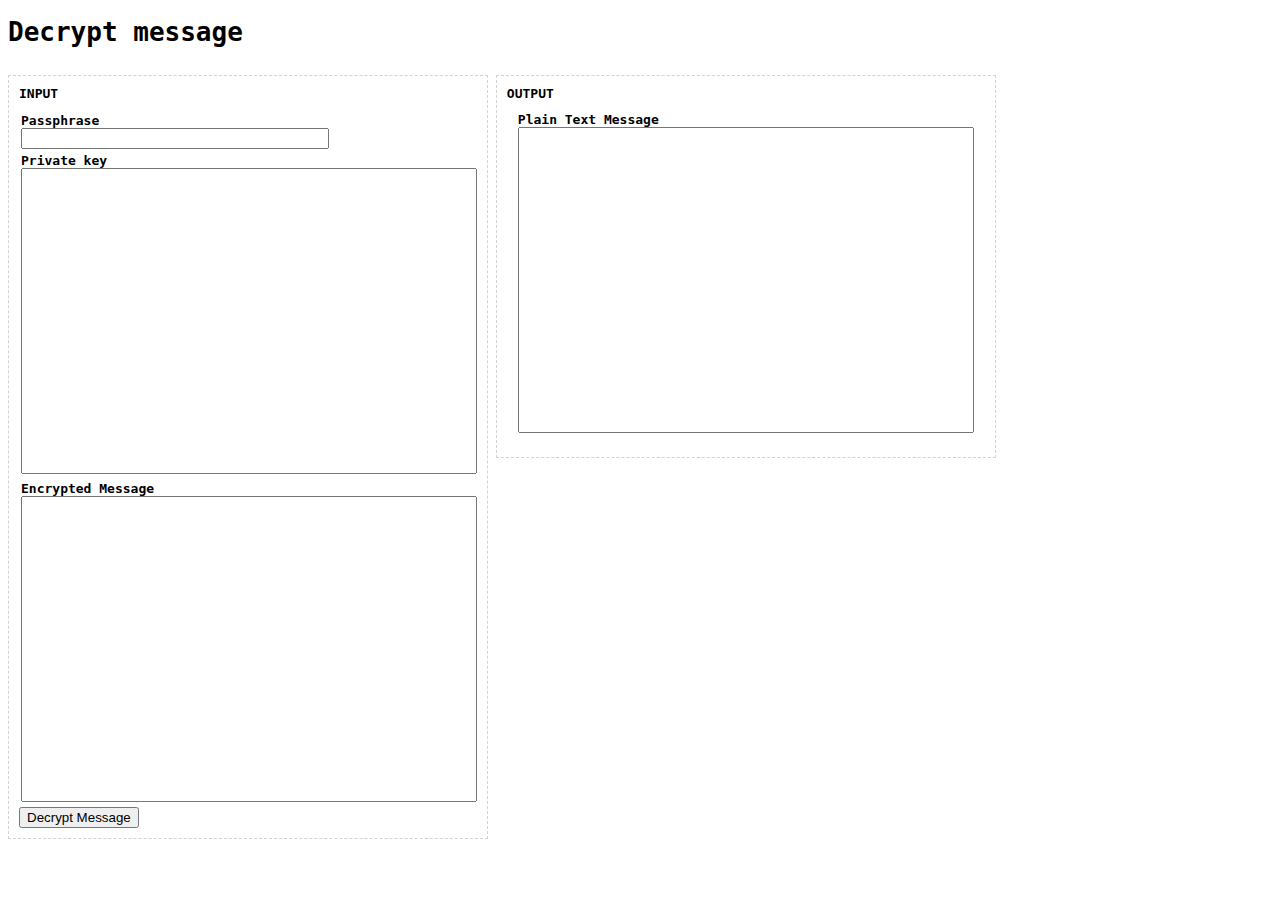
<file: decrypt_message.html>
<!DOCTYPE html>
<html>
<head>
  <link rel="stylesheet" type="text/css" href="./assets/styles/style-decrypt_message.css">

  <script src="https://ajax.googleapis.com/ajax/libs/jquery/1.12.0/jquery.min.js"></script>
  <script src="js/openpgp.js"></script>
  <script>
    $(document).ready(function () {

      // DOM elements
      var $txtPrivateKey = $("#txtPrivateKey");
      var $txtEncryptedMessage = $("#txtEncryptedMessage");
      var $txtPassphrase = $("#txtPassphrase");
      var $txtMessage = $("#txtMessage");

      var $btnDecryptMessage = $("#btnDecryptMessage");


      addEventListeners();


      function addEventListeners() {
        $btnDecryptMessage.on("click", decryptMessage);
      }


      function getValues() {
        return {
          privateKey: $txtPrivateKey.val(),
          encryptedMessage: $txtEncryptedMessage.val(),
          passphrase: $txtPassphrase.val()
        }
      }


      function decryptMessage() {
        var data = getValues();

        var privKeys = openpgp.key.readArmored(data.privateKey);
        var privKey = privKeys.keys[0];

        // decrypt via the super secret passphrase
        privKey.decrypt(data.passphrase);

        // decrypt the message
        openpgp.decrypt({
          message: openpgp.message.readArmored(data.encryptedMessage),
          privateKey: privKey     // for decryption
        }).then(function(plaintext) {
          $txtMessage.val(plaintext.data);
        });
      }

    });
  </script>
</head>
<body style="font-family: monospace;">
<div class="app">
  <h1>Decrypt message</h1>
  <div class="input">
    <div>
      <span>INPUT</span>
    </div>
    <div class="input_parameters">
      <div class="input_parameter">
        <div class="input_parameter_name">
          <span>Passphrase</span>
        </div>
        <div class="input_parameter_value">
          <input type="text" id="txtPassphrase"></input>
        </div>
      </div>
      <div class="input_parameter">
        <div class="input_parameter_name">
          <span>Private key</span>
        </div>
        <div class="input_parameter_value">
          <textarea id="txtPrivateKey" class="input_parameter_text"></textarea>
        </div>
      </div>
      <div class="input_parameter">
        <div class="input_parameter_name">
          <span>Encrypted Message</span>
        </div>
        <div class="input_parameter_value">
          <textarea id="txtEncryptedMessage" class="input_parameter_text"></textarea>
        </div>
      </div>
    </div>
    <div class="input_button">
      <button type="button" id="btnDecryptMessage">Decrypt Message</button>
    </div>
  </div>

  <div class="output">
    <div>
      <span>OUTPUT</span>
    </div>
    <div class="output_key">
      <div>
        <span>Plain Text Message</span>
      </div>
      <div>
        <textarea readonly id="txtMessage" class="output_key_text"></textarea>
      </div>
    </div>
  </div>

</div>

</body>
</html>
</file>
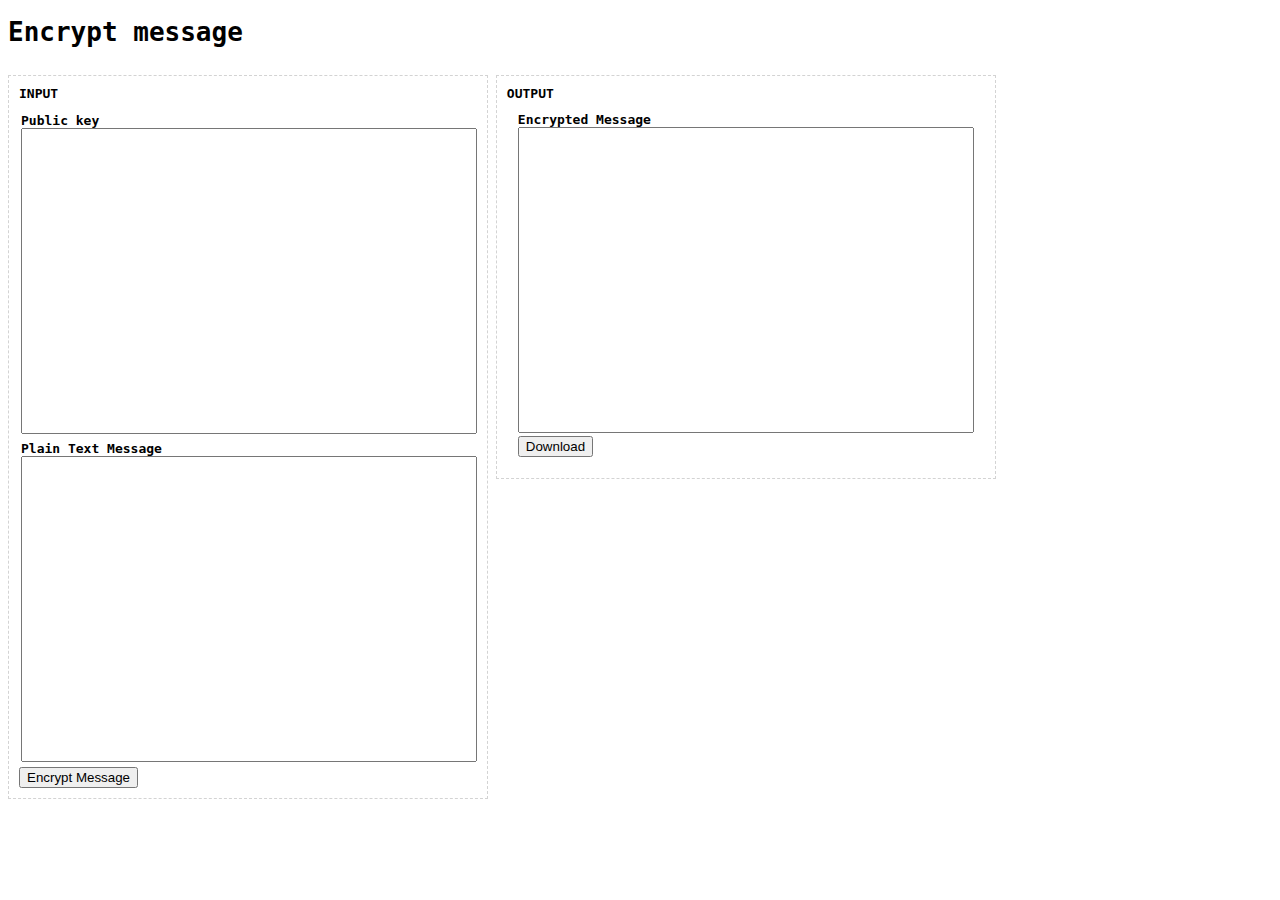
<file: encrypt_message.html>
<!DOCTYPE html>
<html>
<head>
  <link rel="stylesheet" type="text/css" href="./assets/styles/style-encrypt_message.css">

  <script src="https://ajax.googleapis.com/ajax/libs/jquery/1.12.0/jquery.min.js"></script>
  <script src="js/openpgp.js"></script>
  <script>
    $(document).ready(function () {

      // DOM elements
      var $txtPublicKey = $("#txtPublicKey");
      var $txtMessage = $("#txtMessage");
      var $txtEncryptedMessage = $("#txtEncryptedMessage");
      var $btnEncryptMessage = $("#btnEncryptMessage");
      var $btnDownloadEncryptedMessage = $("#btnDownloadEncryptedMessage");


      addEventListeners();


      function addEventListeners() {
        $btnEncryptMessage.on("click", encryptMessage);
        $btnDownloadEncryptedMessage.on("click", downloadEncryptedMessage);
      }


      function getValues() {
        return {
          publicKey: $txtPublicKey.val(),
          plainMessage: $txtMessage.val()
        }
      }


      function encryptMessage() {
        var data = getValues();
        openpgp.encrypt({
          data: data.plainMessage,
          publicKeys: openpgp.key.readArmored(data.publicKey).keys
        }).then(function(ciphertext) {
          $txtEncryptedMessage.val(ciphertext.data);
          $txtEncryptedMessage.data("encryptedText", ciphertext.data);
        });
      }


      function downloadEncryptedMessage() {
        var dataString = $txtEncryptedMessage.data("encryptedText");
        if (dataString !== "") {
          download("encryptedMessage.txt", dataString);
        } else {
          alert("No key generated yet.");
        }
      }




      function download(filename, text) {
        var element = document.createElement('a');
        element.setAttribute('href', 'data:text/plain;charset=utf-8,' + encodeURIComponent(text));
        element.setAttribute('download', filename);

        element.style.display = 'none';
        document.body.appendChild(element);

        element.click();

        document.body.removeChild(element);
      }



    });
  </script>
</head>
<body style="font-family: monospace;">
  <div class="app">
    <h1>Encrypt message</h1>
    <div class="input">
      <div>
        <span>INPUT</span>
      </div>
      <div class="input_parameters">
        <div class="input_parameter">
          <div class="input_parameter_name">
            <span>Public key</span>
          </div>
          <div class="input_parameter_value">
            <textarea id="txtPublicKey" class="input_parameter_text"></textarea>
          </div>
        </div>
        <div class="input_parameter">
          <div class="input_parameter_name">
            <span>Plain Text Message</span>
          </div>
          <div class="input_parameter_value">
            <textarea id="txtMessage" class="input_parameter_text"></textarea>
          </div>
        </div>
      </div>
      <div class="input_button">
        <button type="button" id="btnEncryptMessage">Encrypt Message</button>
      </div>
    </div>

    <div class="output">
      <div>
        <span>OUTPUT</span>
      </div>
      <div class="output_key">
        <div>
          <span>Encrypted Message</span>
        </div>
        <div>
          <textarea readonly id="txtEncryptedMessage" class="output_key_text"></textarea>
        </div>
        <div>
          <button type="button" id="btnDownloadEncryptedMessage">Download</button>
        </div>
      </div>
  </div>

</div>

</body>
</html>
</file>
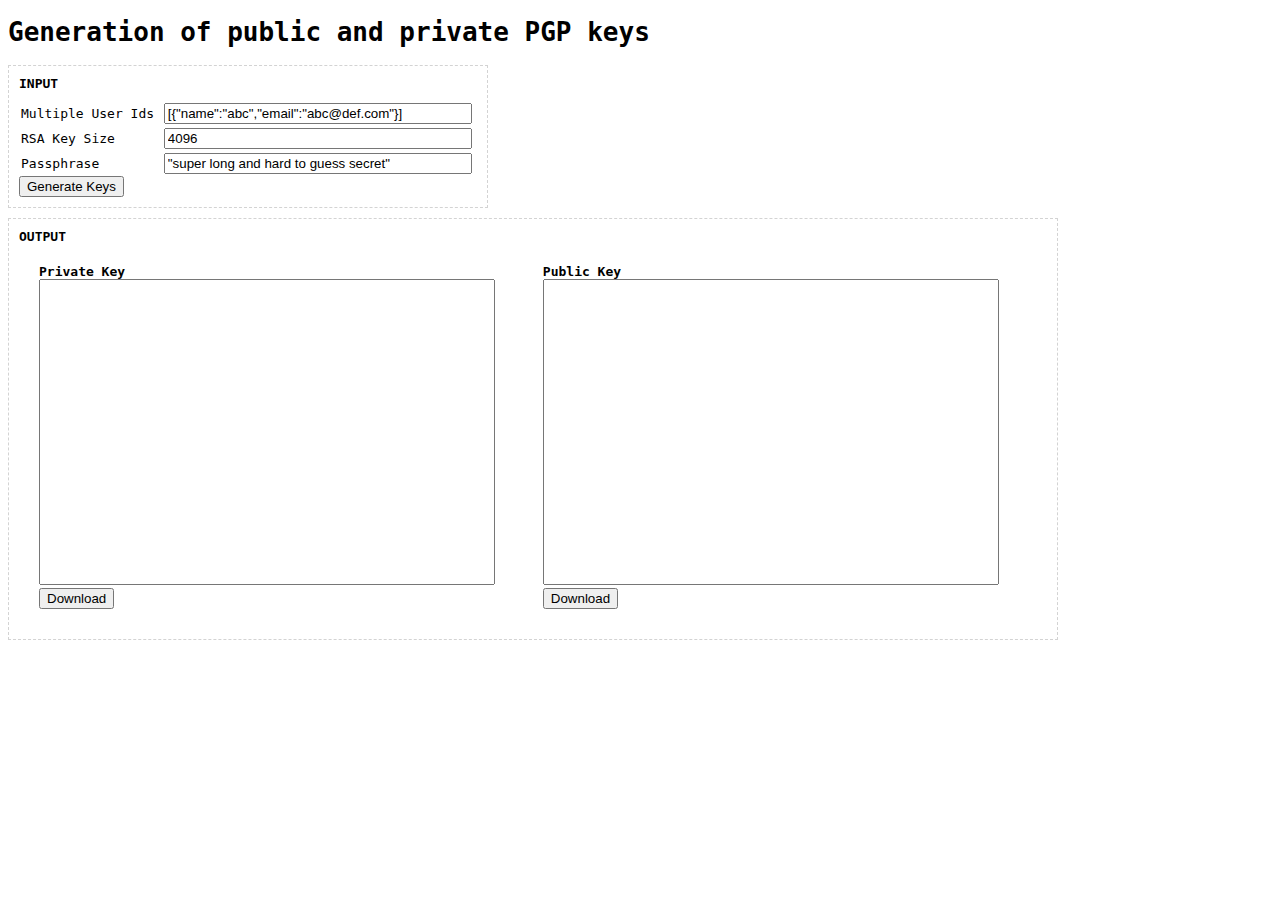
<file: generate_keys.html>
<!DOCTYPE html>
<html>
<head>
  <link rel="stylesheet" type="text/css" href="./assets/styles/style-generate_keys.css">

  <script src="https://ajax.googleapis.com/ajax/libs/jquery/1.12.0/jquery.min.js"></script>
  <script src="js/openpgp.js"></script>
  <script>
    $(document).ready(function () {

      // DOM elements
      var $body = $("body");
      var $txtUserIds = $("#txtUserIds");
      var $txtRSAKeySize = $("#txtRSAKeySize");
      var $txtPassPhrase = $("#txtPassPhrase");
      var $txtPrivate = $("#txtPrivate");
      var $txtPublic = $("#txtPublic");
      var $btnGenerate = $("#btnGenerate");
      var $btnDownloadPrivate = $("#btnDownloadPrivate");
      var $btnDownloadPublic = $("#btnDownloadPublic");


      // populate the elements with default values
      setDefaultValues([{
        elem: $txtUserIds,
        value: '[{"name":"abc","email":"abc@def.com"}]'
      }, {
        elem: $txtRSAKeySize,
        value: 4096
      }, {
        elem: $txtPassPhrase,
        value: '"super long and hard to guess secret"'
      }]);


      addEventListeners();


      function setDefaultValues(defaultValues) {
        for (var i = 0; i < defaultValues.length; i++) {
          defaultValues[i].elem.val(defaultValues[i].value)
        }
      }


      function getValues() {
        return {
          userIds: $txtUserIds.val(),
          rsaKeySize: $txtRSAKeySize.val(),
          passPhrase: $txtPassPhrase.val()
        }
      }

      function checkPrerequisites(data) {

        // values may not be empty
        if (data.userIds.trim() === ""
                || data.rsaKeySize.trim() === ""
                || data.passPhrase.trim() === "") {
          return false;
        }

        // the userIds must be entered as JSON
        try {
          JSON.parse(data.userIds)
        } catch (err) {
          return false;
        }

        // the provided RSA key size must be numeric
        return !(isNaN(parseInt(data.rsaKeySize)))
      }


      function addEventListeners() {
        $btnDownloadPrivate.on("click", downloadPrivateKey);
        $btnDownloadPublic.on("click", downloadPublicKey);
        $btnGenerate.on("click", generateKeys);
      }


      function downloadPrivateKey() {
        var dataString = $txtPrivate.data("keyValue");
        if (dataString !== "") {
          download("privateKey.txt", dataString.replace(/\r/, ""));
        } else {
          alert("No key generated yet.");
        }
      }

      function downloadPublicKey() {
        var dataString = $txtPublic.data("keyValue");
        if (dataString !== "") {
          download("publicKey.txt", dataString.replace(/\r/, ""));
        } else {
          alert("No key generated yet.");
        }
      }


      function generateKeys() {
        var data = getValues();
        if (!checkPrerequisites(data)) {
          alert("Invalid input parameters.");
          return;
        }

        // show the loading bar
        showLoadingBar();

        // setup
        openpgp.initWorker({path: 'js/openpgp.worker.js'});
        openpgp.config.aead_protect = true;


        // creation of the keys
        openpgp.generateKey({
          userIds: JSON.parse(data.userIds),     // multiple user IDs
          numBits: parseInt(data.rsaKeySize),    // RSA key size
          passphrase: data.passPhrase            // protects the private key
        }).then(function (key) {
          $txtPrivate.val(key.privateKeyArmored);
          $txtPrivate.data("keyValue", key.privateKeyArmored);

          $txtPublic.val(key.publicKeyArmored);
          $txtPublic.data("keyValue", key.publicKeyArmored);
          removeLoadingBar();
        })
      }


      function showLoadingBar() {
        $body.append("<div id='loading' style='line-height:30px;position:fixed;bottom:0;height:30px;left:0;right:0;background-color:black;text-align:center;color:white;'>Generating keys, please be patient...</div>");
      }

      function removeLoadingBar() {
        $("#loading").remove();
      }


      function download(filename, text) {
        var element = document.createElement('a');
        element.setAttribute('href', 'data:text/plain;charset=utf-8,' + encodeURIComponent(text));
        element.setAttribute('download', filename);

        element.style.display = 'none';
        document.body.appendChild(element);

        element.click();

        document.body.removeChild(element);
      }


    });
  </script>
</head>
<body>

<div class="app">
  <h1>Generation of public and private PGP keys</h1>
  <div class="input">
    <div>
      <span>INPUT</span>
    </div>
    <div class="input_parameters">
      <div class="input_parameter">
        <div class="input_parameter_name">Multiple User Ids</div>
        <div class="input_parameter_value"><input type="text" id="txtUserIds"/></div>
      </div>
      <div class="input_parameter">
        <div class="input_parameter_name">RSA Key Size</div>
        <div class="input_parameter_value"><input type="text" id="txtRSAKeySize"/></div>
      </div>
      <div class="input_parameter">
        <div class="input_parameter_name">Passphrase</div>
        <div class="input_parameter_value"><input type="text" id="txtPassPhrase"/></div>
      </div>
    </div>
    <div class="input_button">
      <button type="button" id="btnGenerate">Generate Keys</button>
    </div>
  </div>

  <div class="output">
    <div>
      <span>OUTPUT</span>
    </div>
    <div class="output_key">
      <div>
        <span>Private Key</span>
      </div>
      <div>
        <textarea readonly id="txtPrivate" class="output_key_text"></textarea>
      </div>
      <div>
        <button type="button" id="btnDownloadPrivate">Download</button>
      </div>
    </div>

    <div class="output_key">
      <div>
        <span>Public Key</span>
      </div>
      <div>
        <textarea readonly id="txtPublic" class="output_key_text"></textarea>
      </div>
      <div>
        <button type="button" id="btnDownloadPublic">Download</button>
      </div>
    </div>
  </div>
</div>

</body>
</html>
</file>
<file: assets/styles/style-decrypt_message.css>
body {
    font-family: monospace;
}

.input {
    width: 480px;
    border: 1px dashed lightgrey;
    padding: 10px;
    box-sizing: border-box;
    margin-top: 10px;
    display: inline-block;
    vertical-align: top;
}

.input span {
    font-weight: bold;
}


.input_parameters {
    text-align: left;
    margin-top: 10px;
}

.input_parameter {
    display: block;
    padding: 2px;
}

.input_parameter input {
    width: 300px;
}

.input_parameter_name {
    display: block;
}

.input_parameter_text {
    width: 450px;
    height: 300px;
    resize: none;
    font-family: "Courier New", Courier, "Lucida Sans Typewriter", "Lucida Typewriter", monospace;
    font-size: 11px;
}



.output {
    width: 500px;
    border: 1px dashed lightgrey;
    padding: 10px;
    box-sizing: border-box;
    margin-top: 10px;
    display: inline-block;
    vertical-align: top;
}

.output span {
    font-weight: bold;
}

.output_key {
    display: inline-block;
    padding: 11px;
}

.output_key_text {
    width: 450px;
    height: 300px;
    resize: none;
    font-family: "Courier New", Courier, "Lucida Sans Typewriter", "Lucida Typewriter", monospace;
    font-size: 11px;
}
</file>
<file: assets/styles/style-encrypt_message.css>
body {
    font-family: monospace;
}

.input {
    width: 480px;
    border: 1px dashed lightgrey;
    padding: 10px;
    box-sizing: border-box;
    margin-top: 10px;
    display: inline-block;
    vertical-align: top;
}

.input span {
    font-weight: bold;
}


.input_parameters {
    text-align: left;
    margin-top: 10px;
}

.input_parameter {
    display: block;
    padding: 2px;
}

.input_parameter_name {
    display: block;
}

.input_parameter_text {
    width: 450px;
    height: 300px;
    resize: none;
    font-family: "Courier New", Courier, "Lucida Sans Typewriter", "Lucida Typewriter", monospace;
    font-size: 11px;
}



.output {
    width: 500px;
    border: 1px dashed lightgrey;
    padding: 10px;
    box-sizing: border-box;
    margin-top: 10px;
    display: inline-block;
    vertical-align: top;
}

.output span {
    font-weight: bold;
}

.output_key {
    display: inline-block;
    padding: 11px;
}

.output_key_text {
    width: 450px;
    height: 300px;
    resize: none;
    font-family: "Courier New", Courier, "Lucida Sans Typewriter", "Lucida Typewriter", monospace;
    font-size: 11px;
}
</file>
<file: assets/styles/style-generate_keys.css>
body {
    font-family: monospace;
}

.input {
    width: 480px;
    border: 1px dashed lightgrey;
    padding: 10px;
    box-sizing: border-box;
    margin-top: 10px;
}

.input span {
    font-weight: bold;
}


.input_parameters {
    text-align: left;
    margin-top: 10px;
}

.input_parameter {
    display: block;
    padding: 2px;
}

.input_parameter_name {
    display: inline-block;
    width: 135px;
}

.input_parameter_value {
    display: inline-block;
}

.input_parameter_value input {
    width: 300px;
}


.output {
    width: 1050px;
    border: 1px dashed lightgrey;
    padding: 10px;
    box-sizing: border-box;
    margin-top: 10px;
}

.output span {
    font-weight: bold;
}

.output_key {
    display: inline-block;
    padding: 20px;
}

.output_key_text {
    width: 450px;
    height: 300px;
    resize: none;
    font-family: "Courier New", Courier, "Lucida Sans Typewriter", "Lucida Typewriter", monospace;
    font-size: 11px;
}
</file>
